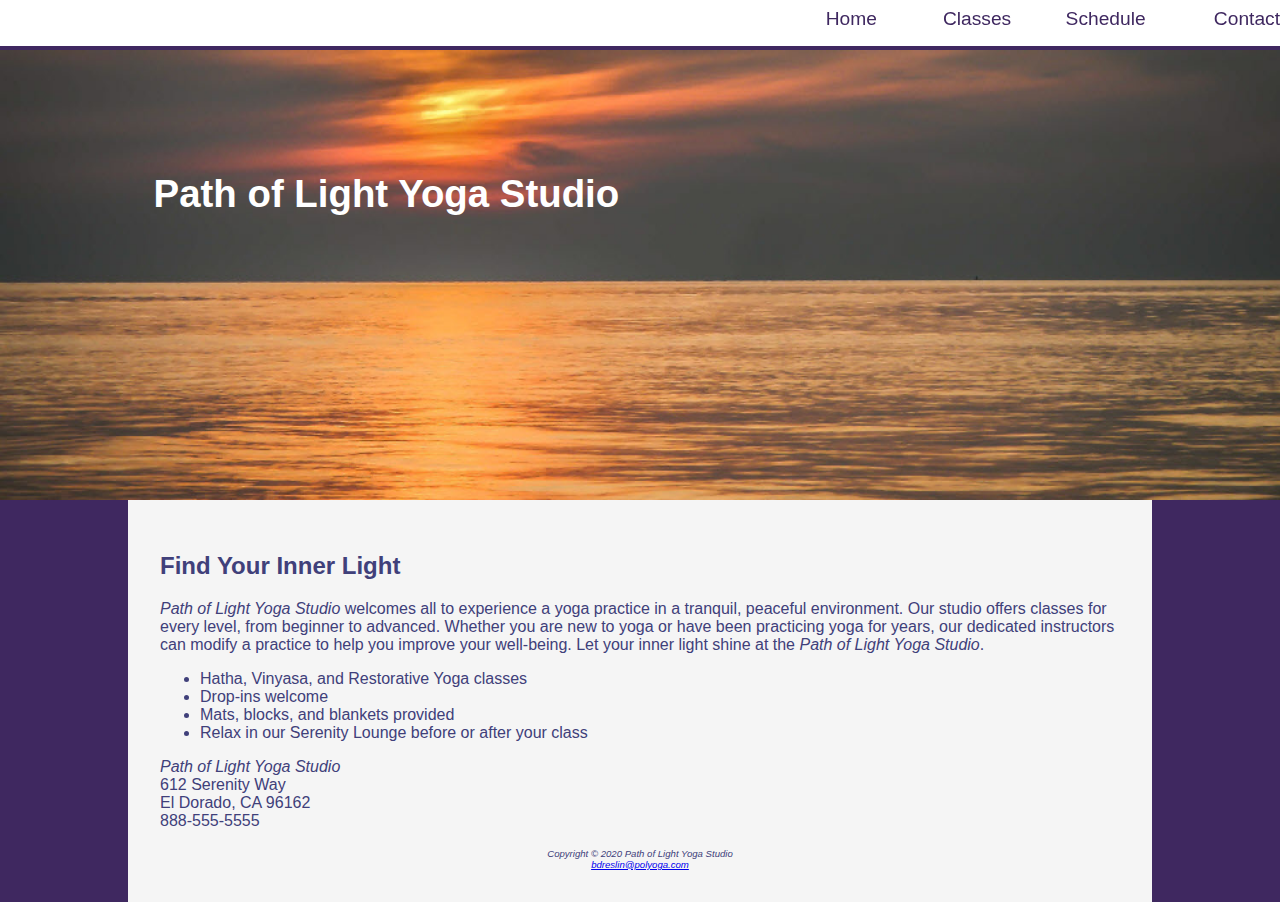
<file: index.html>
<!DOCTYPE html>
<html lang="en">
<head>
<title>Path of Light Yoga Studio</title>
<meta charset="utf-8">
<link rel="stylesheet" href="yoga.css">
<link rel="icon" href="favicon.ico" type="image/x-icon">
<meta name="viewport"
content="width=device-width, initial-scale=1.0">
</head>
<body>
<header class="home">
	<h1>
		<a href="index.html">Path of Light Yoga Studio</a>
	</h1>
</header>
<nav>
	<ul>
		<li><a href="index.html">Home</a></li>
		<li><a href="classes.html">Classes</a></li>
		<li><a href="schedule.html">Schedule</a></li>
		<li><a href="contact.html">Contact</a></li>
	</ul>
</nav>
<div id="wrapper">
<main>
	<h2>Find Your Inner Light</h2>
		<p><span class="studio">Path of Light Yoga Studio</span> welcomes all 
		to experience a yoga practice in a tranquil, 
		peaceful environment. Our studio offers classes 
		for every level, from beginner to advanced.
		Whether you are new to yoga or have been practicing 
		yoga for years, our dedicated instructors can modify 
		a practice to help you improve your well-being.
		Let your inner light shine at the <span class="studio">Path of Light 
		Yoga Studio</span>.</p>
	<ul>
		<li>Hatha, Vinyasa, and Restorative Yoga classes</li>
		<li>Drop-ins welcome</li>
		<li>Mats, blocks, and blankets provided</li>
		<li>Relax in our Serenity Lounge before or after your class</li>
	</ul>
<div class="clear">
	<span class="studio">Path of Light Yoga Studio</span><br>
	612 Serenity Way<br>
	El Dorado, CA 96162<br>
	<a id="mobile" href="tel:888-555-5555">888-555-5555</a>
	<span id="desktop">888-555-5555</span><br><br>
</div>
</main>
<footer>
	Copyright &copy; 2020 Path of Light Yoga Studio <br><a href="mailto:bdreslin@gmail.com">bdreslin@polyoga.com</a>
</footer>
</div>
</body>
</html>
</file>
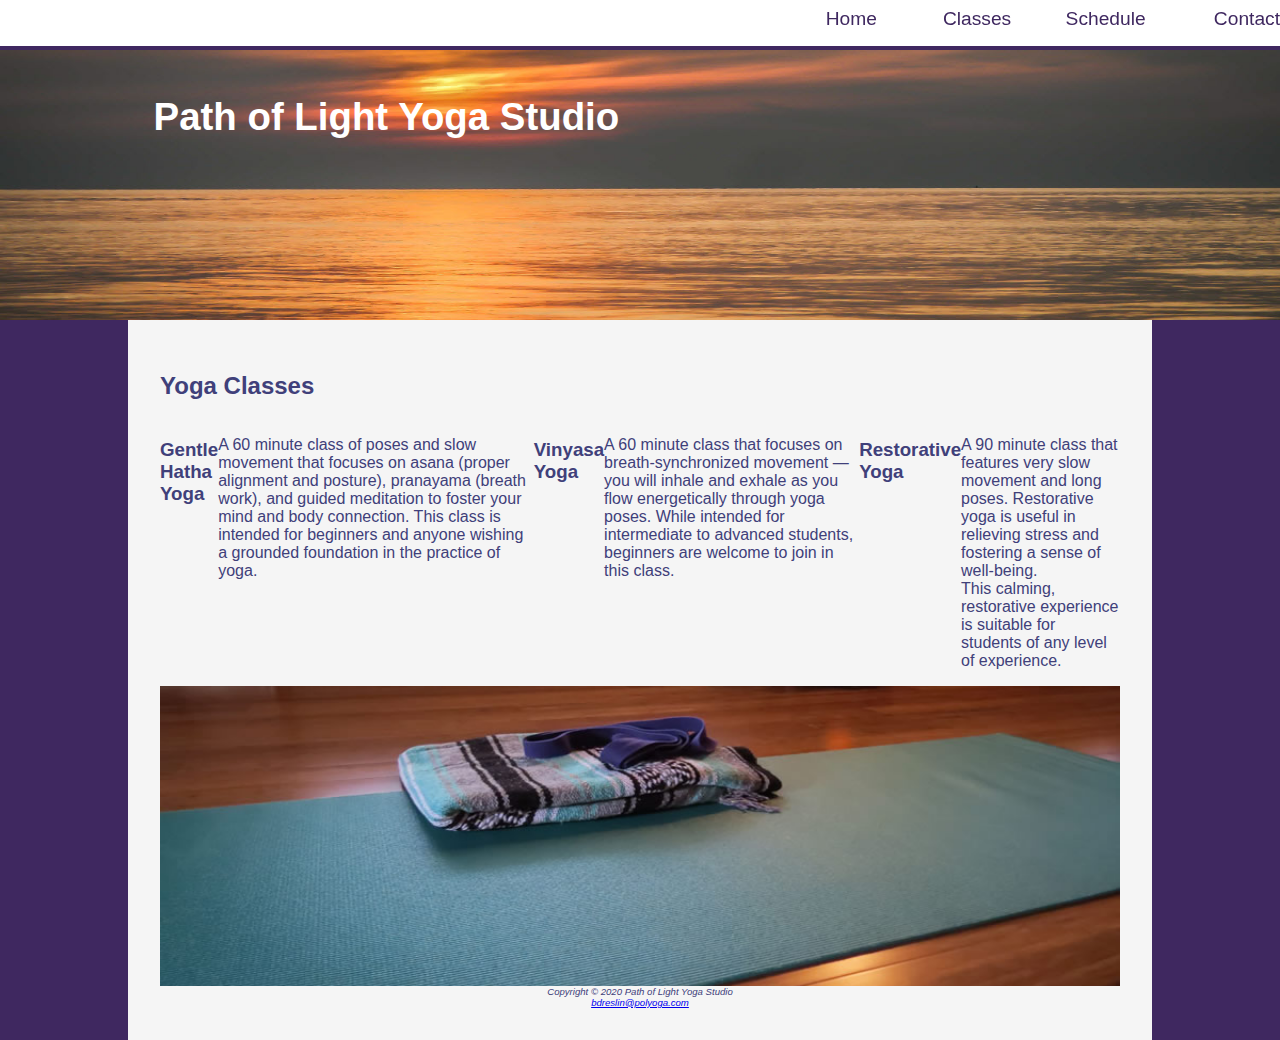
<file: classes.html>
<!DOCTYPE html>
<html lang="en">
<head>
<title>Path of Light Yoga Studio :: Classes</title>
<meta charset="utf-8">
<link rel="stylesheet" href="yoga.css">
<link rel="icon" href="favicon.ico" type="image/x-icon">
<meta name="viewport"
content="width=device-width, initial-scale=1.0">
</head>
<body>
<header class="content">
	<h1>
		<a href="index.html">Path of Light Yoga Studio</a>
	</h1>
</header>
<nav>
	<ul>
		<li><a href="index.html">Home</a></li>
		<li><a href="classes.html">Classes</a></li>
		<li><a href="schedule.html">Schedule</a></li>
		<li><a href="contact.html">Contact</a></li>
	</ul>
</nav>
<div id="wrapper">
<main>
	<h2>Yoga Classes</h2>
	<div id="flow">
			<h3>Gentle Hatha Yoga</h3>
				<p>A 60 minute class of poses and slow movement that focuses on asana 
				(proper alignment and posture), pranayama (breath work), and guided meditation
				to foster your mind and body connection. This class is intended for beginners 
				and anyone wishing a grounded foundation in the practice of yoga.</p>
			<h3>Vinyasa Yoga</h3>
				<p>A 60 minute class that focuses on breath-synchronized movement — you will 
				inhale and exhale as you flow energetically through yoga poses. While intended 
				for intermediate to advanced students, beginners are welcome to join in this class.</p>
			<h3>Restorative Yoga</h3>
				<p>A 90 minute class that features very slow movement and long poses. Restorative 
				yoga is useful in relieving stress and fostering a sense of well-being.<br>This calming, 
				restorative experience is suitable for students of any level of experience.</p>
	</div>
<div id="mathero">
</div>
</main>
<footer>
	Copyright &copy; 2020 Path of Light Yoga Studio <br><a href="mailto:bdreslin@gmail.com">bdreslin@polyoga.com</a>
</footer>
</div>
</body>
</html>
</file>
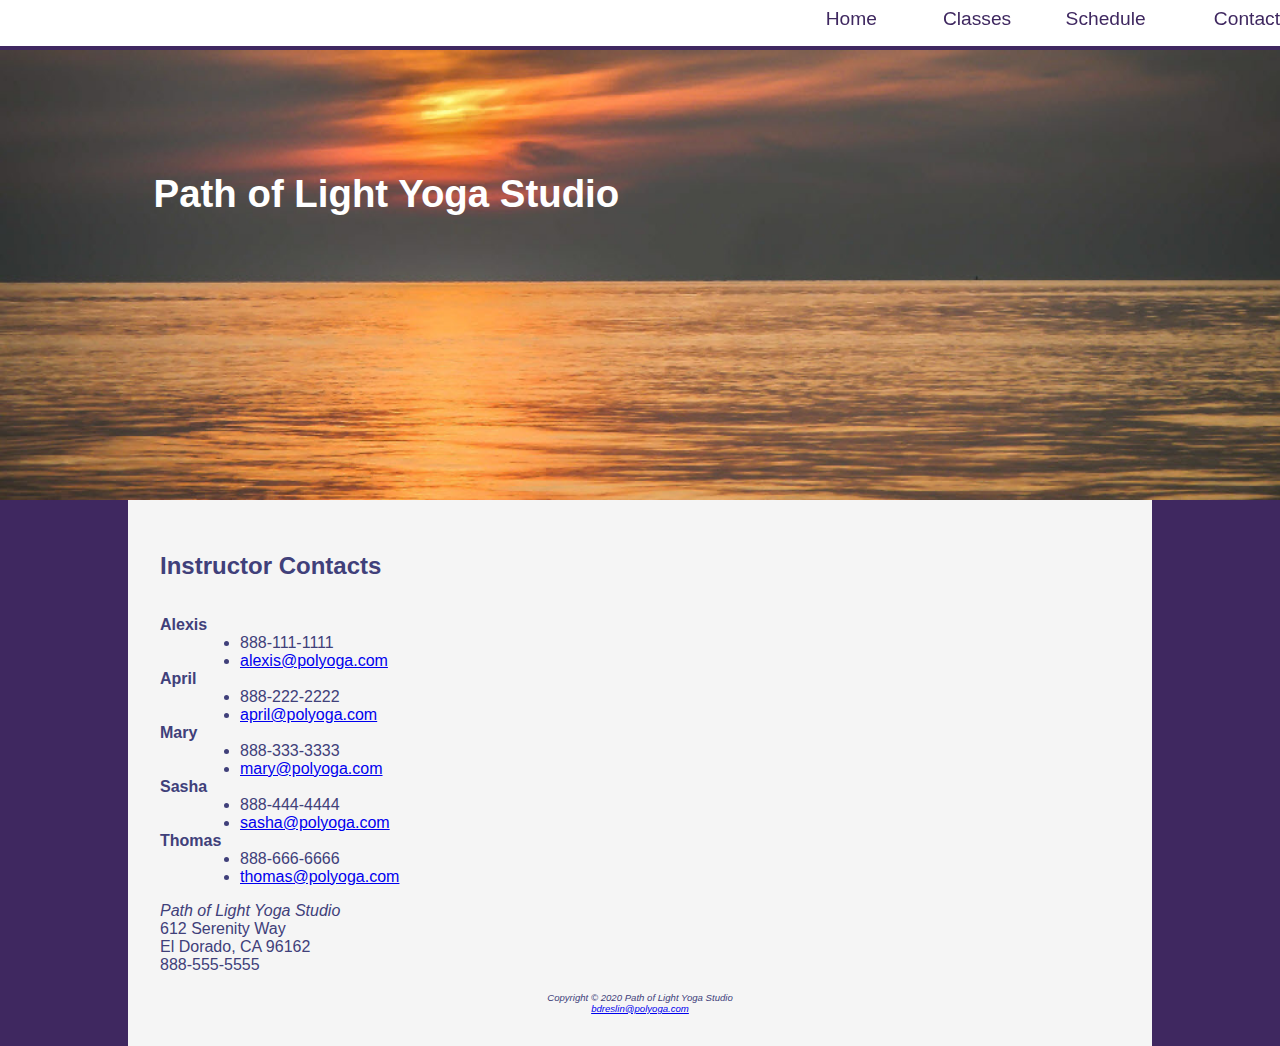
<file: contact.html>
<!DOCTYPE html>
<html lang="en">
<head>
<title>Path of Light Yoga Studio :: Contact</title>
<meta charset="utf-8">
<link rel="stylesheet" href="yoga.css">
<link rel="icon" href="favicon.ico" type="image/x-icon">
<meta name="viewport"
content="width=device-width, initial-scale=1.0">
</head>
<body>
<header class="home">
	<h1>
		<a href="index.html">Path of Light Yoga Studio</a>
	</h1>
</header>
<nav>
	<ul>
		<li><a href="index.html">Home</a></li>
		<li><a href="classes.html">Classes</a></li>
		<li><a href="schedule.html">Schedule</a></li>
		<li><a href="contact.html">Contact</a></li>
	</ul>
</nav>
<div id="wrapper">
<main>
	<h2>Instructor Contacts</h2>
	<div id="flow">
		<dl>
				<dt><strong>Alexis</strong></dt>
					<dd><ul>
						<li>888-111-1111</li>
						<li><a href="mailto:alexis@polyoga.com">alexis@polyoga.com</a></li>
					</ul></dd>
				<dt><strong>April</strong></dt>
					<dd><ul>
						<li>888-222-2222</li>
						<li><a href="mailto:april@polyoga.com">april@polyoga.com</a></li>
					</ul></dd>
				<dt><strong>Mary</strong></dt>
					<dd><ul>
						<li>888-333-3333</li>
						<li><a href="mailto:mary@polyoga.com">mary@polyoga.com</a></li>
					</ul></dd>
				<dt><strong>Sasha</strong></dt>
					<dd><ul>
						<li>888-444-4444</li>
						<li><a href="mailto:sasha@polyoga.com">sasha@polyoga.com</a></li>
				</ul></dd>
				<dt><strong>Thomas</strong></dt>
					<dd><ul>
						<li>888-666-6666</li>
						<li><a href="mailto:thomas@polyoga.com">thomas@polyoga.com</a></li>
					</ul></dd>
		</dl>
	</div>
<div class="clear">
	<span class="studio">Path of Light Yoga Studio</span><br>
	612 Serenity Way<br>
	El Dorado, CA 96162<br>
	<a id="mobile" href="tel:888-555-5555">888-555-5555</a>
	<span id="desktop">888-555-5555</span><br><br>
</div>
</main>
<footer>
	Copyright &copy; 2020 Path of Light Yoga Studio <br><a href="mailto:bdreslin@gmail.com">bdreslin@polyoga.com</a>
</footer>
</div>
</body>
</html>
</file>
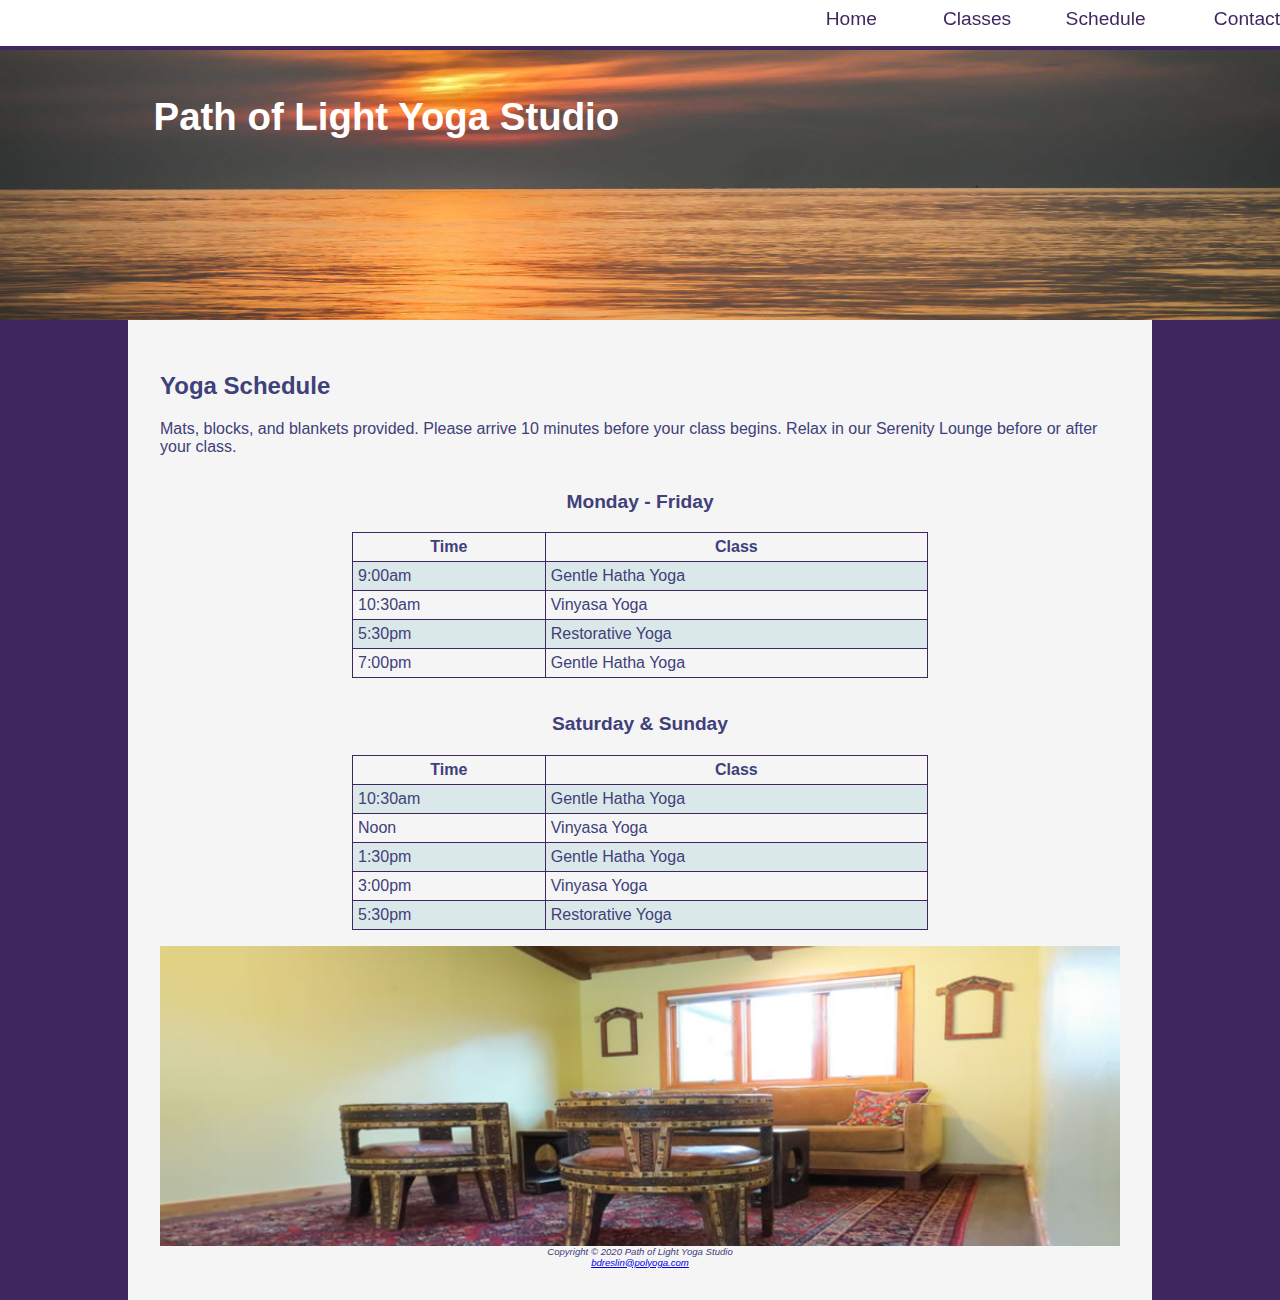
<file: schedule.html>
<!DOCTYPE html>
<html lang="en">
<head>
<title>Path of Light Yoga Studio :: Schedule</title>
<meta charset="utf-8">
<link rel="stylesheet" href="yoga.css">
<link rel="icon" href="favicon.ico" type="image/x-icon">
<meta name="viewport"
content="width=device-width, initial-scale=1.0">
</head>
<body>
<header class="content">
	<h1>
		<a href="index.html">Path of Light Yoga Studio</a>
	</h1>
</header>
<nav>
	<ul>
		<li><a href="index.html">Home</a></li>
		<li><a href="classes.html">Classes</a></li>
		<li><a href="schedule.html">Schedule</a></li>
		<li><a href="contact.html">Contact</a></li>
	</ul>
</nav>
<div id="wrapper">
<main>
	<h2>Yoga Schedule</h2>
	<p>Mats, blocks, and blankets provided. Please arrive 10 minutes 
	before your class begins. Relax in our Serenity Lounge before or 
	after your class.</p>
	<table>
	<caption>Monday - Friday</caption>
		<tr>
			<th id="Time">Time</th>
			<th id="Class">Class</th>
		</tr>
		<tr>
			<td headers="Time">9:00am</td>
			<td headers="Class">Gentle Hatha Yoga</td>
		</tr>
		<tr>
			<td headers="Time">10:30am</td>
			<td headers="Class">Vinyasa Yoga</td>
		</tr>
		<tr>
			<td headers="Time">5:30pm</td>
			<td headers="Class">Restorative Yoga</td>
		</tr>
		<tr>
			<td headers="Time">7:00pm</td>
			<td headers="Class">Gentle Hatha Yoga</td>
		</tr>
	</table>
	<table>
		<caption>Saturday & Sunday</caption>
		<tr>
			<th id="time">Time</th>
			<th id="class">Class</th>
		</tr>
		<tr>
			<td headers="time">10:30am</td>
			<td headers="class">Gentle Hatha Yoga</td>
		</tr>
		<tr>
			<td headers="time">Noon</td>
			<td headers="class">Vinyasa Yoga</td>
		</tr>
		<tr>
			<td headers="time">1:30pm</td>
			<td headers="class">Gentle Hatha Yoga</td>
		</tr>
		<tr>
			<td headers="time">3:00pm</td>
			<td headers="class">Vinyasa Yoga</td>
		</tr>
		<tr>
			<td headers="time">5:30pm</td>
			<td headers="class">Restorative Yoga</td>
		</tr>
	</table>
<div id="loungehero">
</div>
</main>
<footer>
	Copyright &copy; 2020 Path of Light Yoga Studio <br><a href="mailto:bdreslin@gmail.com">bdreslin@polyoga.com</a>
</footer>
</div>
</body>
</html>
</file>
<file: yoga.css>
* {box-sizing: border-box; }
body { background-color: #3F2860;
	   color: #40407A; 
	   font-family: Verdana, Arial, sans-serif;
	   margin: 0; }
header { background-color: #40407A;
		 background-image: url(sunrise.jpg); 
		 background-size: 100% 100%; 
		 color: #FFFFFF; 
		 font-size: 90%; 
		 margin-top: 50px; 
		 min-height: 200px; }
header a { text-decoration:   none; }
header a:link { color: #FFF; }
header a:visited { color: #FFF; }
header a:hover { color: #EDF5F5; }
nav { width: 100%;
	  padding: 1em;
	  padding-top: 0.5em; 
	  position: fixed; 
	  top: 0; 
	  left: 0; 
	  text-align: right; 
	  margin: 0; 
	  padding-right: 0; 
	  background-color: #FFFFFF; 
	  z-index: 9999; }
nav ul { list-style-type: none; 
		 display: flex; 
		 flex-wrap: wrap; 
		 margin: 0; 
		 font-size: 1.2em; }
nav li { width: 40%; 
		 padding-top: 0; 
		 padding-bottom: 0; 
		 display: inline; }
nav a { text-decoration: none; 
		display: block; }
nav a:link { color: #3F2860; }
nav a:visited { color: #497777; }
nav a:hover { color: #A26100; }
section { padding-left: 0.5em; 
		  padding-right: 0.5em; }
.studio { font-style: italic; }
footer { font-size: .60em; 
		 font-style: italic; 
		 text-align: center; }
#wrapper { background-color: #F5F5F5; 
		   padding: 2em; }
#mathero { background-image: url(yogamat.jpg); 
		   background-repeat: no-repeat; 
		   height: 300px; 
		   background-size: cover; 
		   display: none; }
#loungehero { background-image: url(yogalounge.jpg); 
			  background-repeat: no-repeat; 
			  height: 300px; 
			  background-size: cover; 
			  display: none; }
.home { height: 20vh; 
		padding-top: 2em; 
		padding-left: 10%; }
.content { height: 20vh; 
		padding-top: 2em; 
		padding-left: 10%; }
#mobile { display: inline; }
#desktop { display: none; }
table { margin: auto;
		width: 60%;
        border: 1px solid #3F2860; 
		border-collapse: collapse; 
		margin-bottom: 1em; }
td, th { padding: 5px; 
		 border: 1px solid #3F2860; }
tr:nth-of-type(even) { background-color: #DBE8E9; }
caption { margin: 1em; 
		  font-weight: bold; 
		  font-size: 120%; }
@media (min-width: 600px) {
	nav ul { flex-wrap: nowrap; 
			 justify-content: flex-end; }
	nav li { width: 7em; }
	section { padding-left: 2em; 
			  padding-right: 2em; }
	#mathero { display: block; 
			   padding-bottom: 1em; }
	#loungehero { display: block; 
				  padding-bottom: 1em; }
	#flow { display: flex; 
			flex-direction: row; }
	#mobile { display: none; }
	#desktop { display: inline; }
}
@media (min-width: 1024px) {
	header { font-size: 120%; }
	.home { height: 50vh; 
			padding-top: 5em; 
			padding-left: 8em; }
	.content { height: 30vh; 
			   padding-top: 1em; 
			   padding-left: 8em; }
	#wrapper { margin: auto; 
			   width: 80%; }
}
</file>
